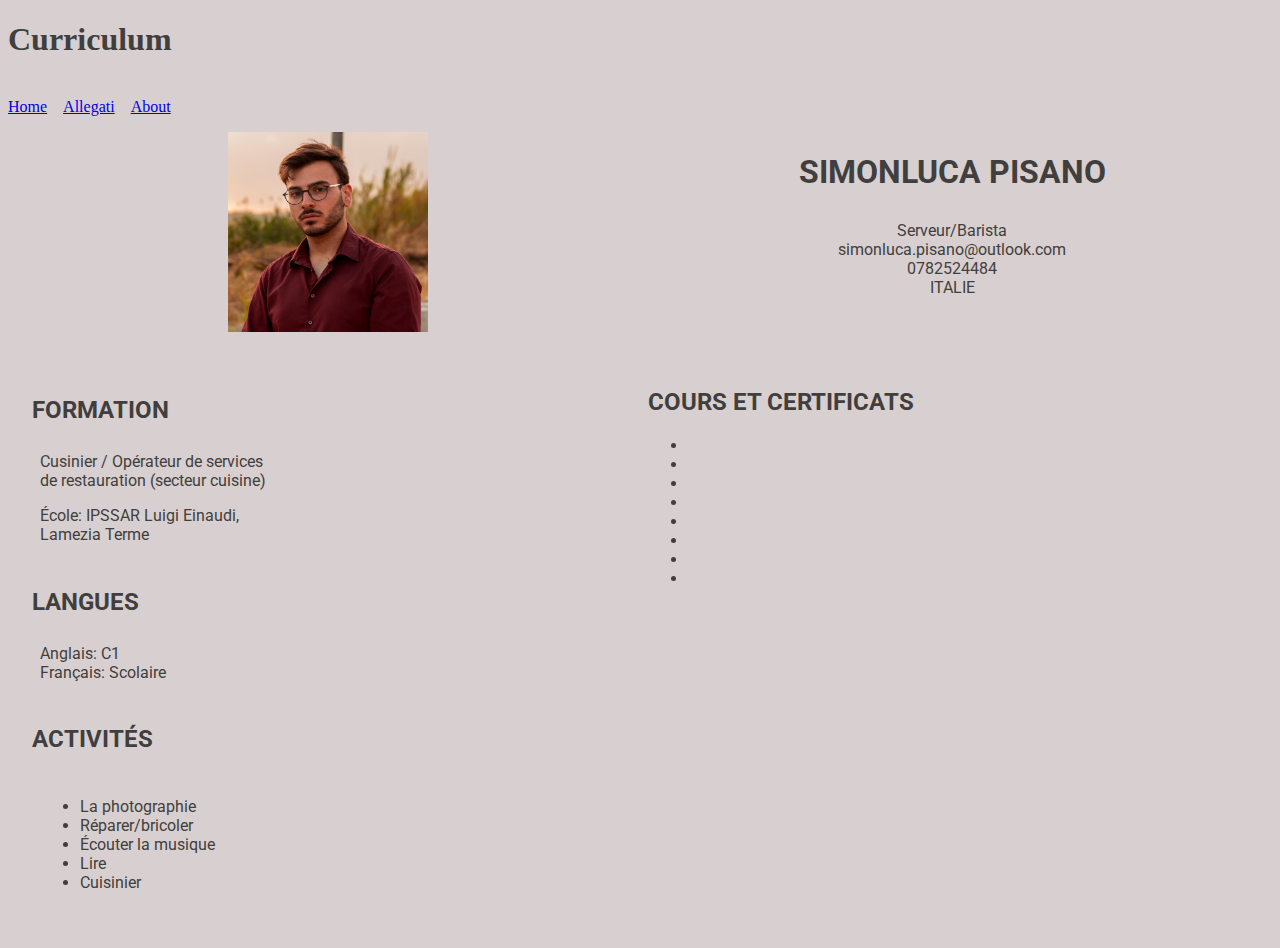
<file: cv.html>
<!DOCTYPE html>
<html lang="en">
  <head>
    <meta charset="utf-8" />
    <meta name="viewport" content="width=device-width, initial-scale=1.0">

    <title>CV - Simonluca</title>
    <link rel="preconnect" href="https://fonts.googleapis.com">
    <link rel="preconnect" href="https://fonts.gstatic.com" crossorigin>
    <link href="https://fonts.googleapis.com/css2?family=Roboto:ital,wght@0,100;0,300;0,400;0,500;0,700;0,900;1,100;1,300;1,400;1,500;1,700;1,900&display=swap" rel="stylesheet">
    <link rel="stylesheet" type="text/css" href="css/style.css">
    
    <h1>Curriculum</h1>
    <br> 
    <header>
      <nav>
        <ul class="nav-list">
          <li><a href="index.html">Home</a></li>
          <li><a href="allegati.html">Allegati</a></li>
          <li><a href="about.html">About</a></li>
        </ul>
      </nav>
    </header>  
  </head>

  <body>
    <div class="testa">
      <!--foto profilo in cima-->
      <div class="flex foto">
        <img src="img/Simonluca.jpg"  alt="Simonluca" width="200px" height="200px">
      </div>
      <!--info a destra della foto-->
      <div class="info">
        <h1>SIMONLUCA PISANO</h1>
        <div>Serveur/Barista<br> simonluca.pisano@outlook.com<br>0782524484<br>ITALIE</div>
      </div>
    </div>
         
    <div class="corpo">
      <!--colonna sinistra tabella-->
      <div>
        <!--prima riga-->
        <div>
          <h2>FORMATION</h2>
          <div>Cusinier / Opérateur de services<br> de restauration (secteur cuisine)</div>
          <div>École: IPSSAR Luigi Einaudi, <br>Lamezia Terme</div>
        </div>
        <!--seconda riga-->
        <div>
          <h2>LANGUES</h2>
          <div>
            Anglais: C1 <br>
            Français: Scolaire
          </div>
        </div>
        <!--terza riga-->
        <div>
          <h2>ACTIVITÉS</h2>
          <div>
            <ul>
              <li>La photographie</li>
              <li>Réparer/bricoler</li>
              <li>Écouter la musique</li>
              <li>Lire</li>
              <li>Cuisinier</li>
            </ul>
          </div>
        </div>
      </div>
      <!--fine colonna sinistra-->

      <!--colonna destra-->
      <div>
        <h2>COURS ET CERTIFICATS</h2>
        <ul>
          <li></li>
          <li></li>
          <li></li>
          <li></li>
          <li></li>
          <li></li>
          <li></li>
          <li></li>
        </ul>
      </div>
    </div>    
        

  </body>
</html>
</file>
<file: css/style.css>
:root {
  --bg-color: #d8cfd0;
  --clr-head: #5581fc;
  --clr-barra: rgb(12, 41, 94);
  --clr-bottoni: #b1a6a4;
  --clr-bottoni-dark: #928a88;
  --ff-color: #413f3d;
}

/* Remove default margin */
* div {
  margin: 0;
  padding: .25rem;
  font-family: 'Roboto', sans-serif; 
}

html > * {
  border-left: auto;
  border-right: auto;
  background: var(--bg-color);
  color: var(--ff-color);
}

div {
  font-size: 1rem;
}

div {
  padding: 0.5rem;
}

.testa, .corpo {
  display: grid;
  grid-template-columns: repeat(auto-fit, minmax(300px, 1fr));
}

.testa > *{
  text-align: center;
}


h1, h2, h3 {
  font-weight: 700;
}

.nav-list {
  display: flex;
  gap: 1rem;
  padding: 0;
  border-radius: 2px;
  margin: 0;
  list-style: none;
}

nav-list li {
  padding: 2px;
  background: var(--clr-bottoni);
  border-radius: 2px;
  padding: 2px;
}

.nav-list li:hover,
.nav-list li:focus {
  background: var(--clr-bottoni-dark);
  border-radius: 5px;
  padding: 2px;
}

header {
  --border-width: 5px;
}
 
.box-sinistra {
  width: 232px;
  height: 70rem;
  border: none;
  background: var(--clr-barra);
  color: white;
  padding: none;
}

.foto-profilo {
  margin-top: 1rem;
  margin-left: 1rem;
  margin-right: 1rem;

}

/* Remove list styles on ul, ol elements with a list role, which suggests default styling will be removed */
ul[role='list'],
ol[role='list'] {
  list-style: none;
}

/* A elements that don't have a class get default styles */
a:not([class]) {
  text-decoration-skip-ink: auto;
}
</file>
